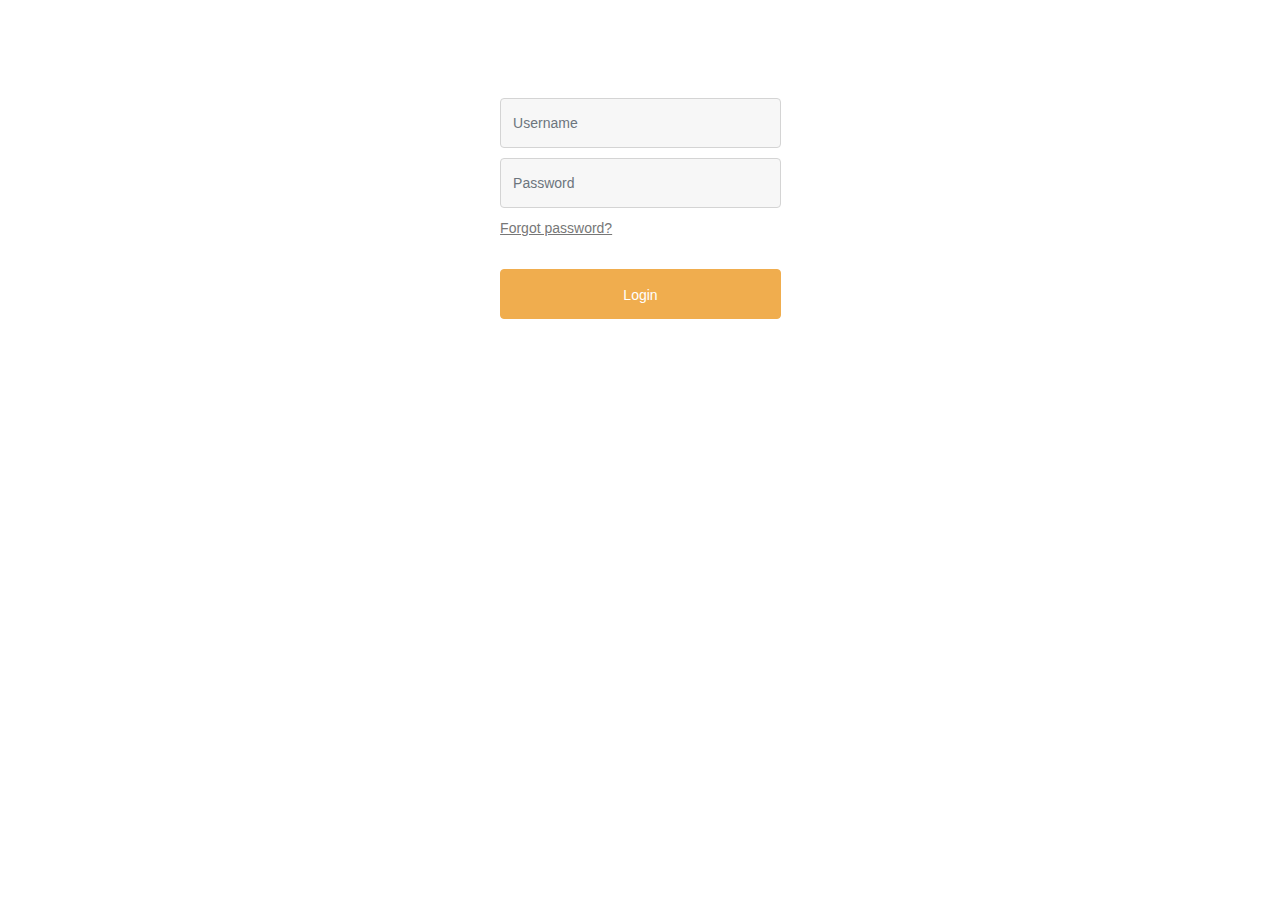
<file: templates/login.html>
<link href="//maxcdn.bootstrapcdn.com/bootstrap/4.1.1/css/bootstrap.min.css" rel="stylesheet" id="bootstrap-css">
<script src="//maxcdn.bootstrapcdn.com/bootstrap/4.1.1/js/bootstrap.min.js"></script>
<script src="//cdnjs.cloudflare.com/ajax/libs/jquery/2.2.4/jquery.min.js"></script>


<html>
  <head>
  <style>
      body#LoginForm{ background-image:url("https://hdwallsource.com/img/2014/9/blur-26347-27038-hd-wallpapers.jpg"); background-repeat:no-repeat; background-position:center; background-size:cover; padding:10px;}

    .form-heading { color:#fff; font-size:23px;}
    .panel h2{ color:#444444; font-size:18px; margin:0 0 8px 0;}
    .panel p { color:#777777; font-size:14px; margin-bottom:30px; line-height:24px;}
    .login-form .form-control {
      background: #f7f7f7 none repeat scroll 0 0;
      border: 1px solid #d4d4d4;
      border-radius: 4px;
      font-size: 14px;
      height: 50px;
      line-height: 50px;
    }
    .main-div {
      background: #ffffff none repeat scroll 0 0;
      border-radius: 2px;
      margin: 10px auto 30px;
      max-width: 38%;
      padding: 50px 70px 70px 71px;
    }

    .login-form .form-group {
      margin-bottom:10px;
    }
    .login-form{ text-align:center;}
    .forgot a {
      color: #777777;
      font-size: 14px;
      text-decoration: underline;
    }
    .login-form  .btn.btn-primary {
      background: #f0ad4e none repeat scroll 0 0;
      border-color: #f0ad4e;
      color: #ffffff;
      font-size: 14px;
      width: 100%;
      height: 50px;
      line-height: 50px;
      padding: 0;
    }
    .forgot {
      text-align: left; margin-bottom:30px;
    }
    .botto-text {
      color: #ffffff;
      font-size: 14px;
      margin: auto;
    }
    .login-form .btn.btn-primary.reset {
      background: #ff9900 none repeat scroll 0 0;
    }
    .back { text-align: left; margin-top:10px;}
    .back a {color: #444444; font-size: 13px;text-decoration: none;}

  </style>
<link href="//maxcdn.bootstrapcdn.com/bootstrap/4.1.1/css/bootstrap.min.css" rel="stylesheet" id="bootstrap-css">
<script src="//maxcdn.bootstrapcdn.com/bootstrap/4.1.1/js/bootstrap.min.js"></script>
<script src="//cdnjs.cloudflare.com/ajax/libs/jquery/3.2.1/jquery.min.js"></script>
  </head>
<body id="LoginForm">
  <div class="container">
    <h1 class="form-heading">login Form</h1>
      <div class="login-form">
        <div class="main-div">
          <form id="Login" action="/dashboard" method = "post">
              <div class="form-group">
                  <input type="text" class="form-control" placeholder="Username" name = "username">
              </div>
              <div class="form-group">
                  <input type="password" class="form-control" name = "password" placeholder="Password">
              </div>
              <div class="forgot">
                  <a href="reset.html">Forgot password?</a>
              </div>
              <button type="submit" class="btn btn-primary">Login</button>
          </form>
        </div>
    </div>
  </div>
</div>
</body>
</html>
</file>
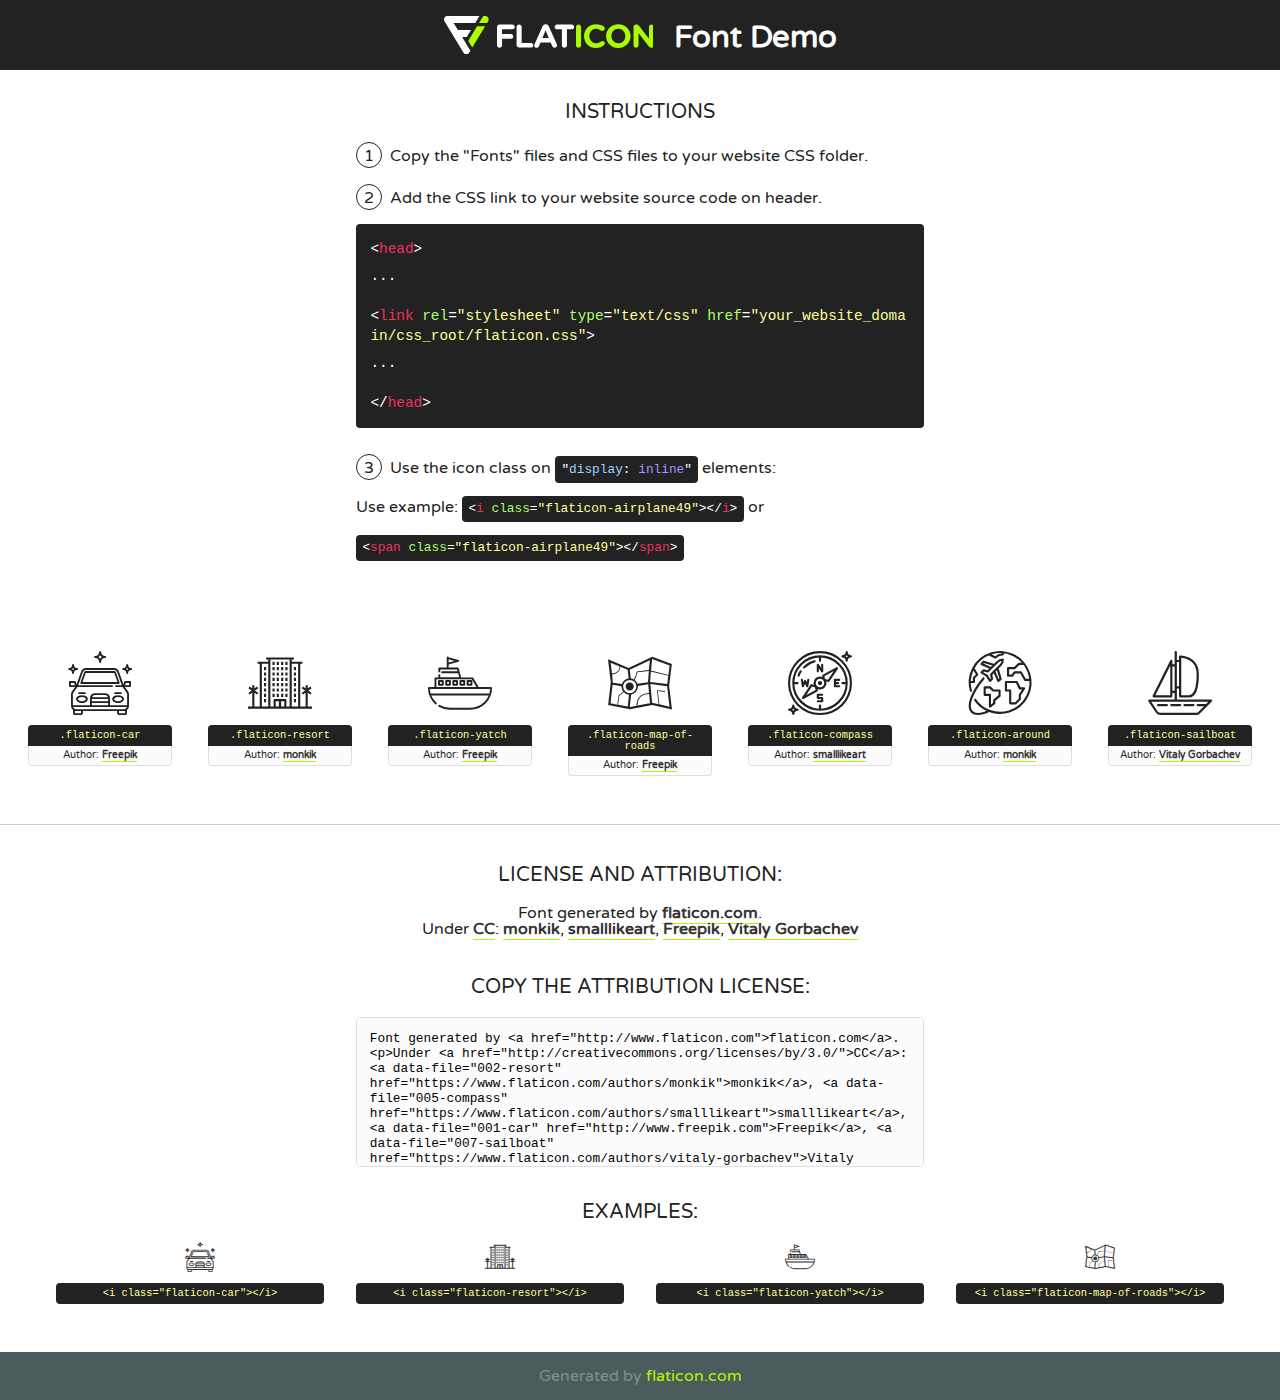
<file: static/fonts/flaticon/font/flaticon.html>
<!DOCTYPE html>
<!--
  Flaticon icon font: Flaticon
  Creation date: 05/07/2018 04:38
-->
<html>
<!DOCTYPE html>
<html>

<head>
    <title>Flaticon WebFont</title>
    <link href="http://fonts.googleapis.com/css?family=Varela+Round" rel="stylesheet" type="text/css" />
    <link rel="stylesheet" type="text/css" href="flaticon.css">
    <meta charset="UTF-8">
    <style>
    html, body, div, span, applet, object, iframe,
    h1, h2, h3, h4, h5, h6, p, blockquote, pre,
    a, abbr, acronym, address, big, cite, code,
    del, dfn, em, img, ins, kbd, q, s, samp,
    small, strike, strong, sub, sup, tt, var,
    b, u, i, center,
    dl, dt, dd, ol, ul, li,
    fieldset, form, label, legend,
    table, caption, tbody, tfoot, thead, tr, th, td,
    article, aside, canvas, details, embed, 
    figure, figcaption, footer, header, hgroup, 
    menu, nav, output, ruby, section, summary,
    time, mark, audio, video {
        margin: 0;
        padding: 0;
        border: 0;
        font-size: 100%;
        font: inherit;
        vertical-align: baseline;
    }
    /* HTML5 display-role reset for older browsers */
    article, aside, details, figcaption, figure, 
    footer, header, hgroup, menu, nav, section {
        display: block;
    }
    body {
        line-height: 1;
    }
    ol, ul {
        list-style: none;
    }
    blockquote, q {
        quotes: none;
    }
    blockquote:before, blockquote:after,
    q:before, q:after {
        content: '';
        content: none;
    }
    table {
        border-collapse: collapse;
        border-spacing: 0;
    }
    body {
        font-family: 'Varela Round', Helvetica, Arial, sans-serif;
        font-size: 16px;
        color: #222;
    }
    a {
        color: #333;
        border-bottom: 1px solid #a9fd00;
        font-weight: bold;
        text-decoration: none;
    }
    * {
        -moz-box-sizing: border-box;
        -webkit-box-sizing: border-box;
        box-sizing: border-box;
        margin: 0;
        padding: 0;
    }
    [class^="flaticon-"]:before, [class*=" flaticon-"]:before, [class^="flaticon-"]:after, [class*=" flaticon-"]:after {
        font-family: Flaticon;
        font-size: 30px;
        font-style: normal;
        margin-left: 20px;
        color: #333;
    }
    .wrapper {
        max-width: 600px;
        margin: auto;
        padding: 0 1em;
    }
    .title {
        font-size: 1.25em;
        text-align: center;
        margin-bottom: 1em;
        text-transform: uppercase;
    }
    header {
        text-align: center;
        background-color: #222;
        color: #fff;
        padding: 1em;
    }
    header .logo {
        width: 210px;
        height: 38px;
        display: inline-block;
        vertical-align: middle;
        margin-right: 1em;
        border: none;
    }
    header strong {
        font-size: 1.95em;
        font-weight: bold;
        vertical-align: middle;
        margin-top: 5px;
        display: inline-block;
    }
    .demo {
        margin: 2em auto;
        line-height: 1.25em;
    }
    .demo ul li {
        margin-bottom: 1em;
    }
    .demo ul li .num {
        color: #222;
        border-radius: 20px;
        display: inline-block;
        width: 26px;
        padding: 3px;
        height: 26px;
        text-align: center;
        margin-right: 0.5em;
        border: 1px solid #222;
    }
    .demo ul li code {
        background-color: #222;
        border-radius: 4px;
        padding: 0.25em 0.5em;
        display: inline-block;
        color: #fff;
        font-family: Consolas,Monaco,Lucida Console,Liberation Mono,DejaVu Sans Mono,Bitstream Vera Sans Mono,Courier New, monospace;
        font-weight: lighter;
        margin-top: 1em;
        font-size: 0.8em;
        word-break: break-all;
    }
    .demo ul li code.big {
        padding: 1em;
        font-size: 0.9em;
    }
    .demo ul li code .red {
        color: #EF3159;
    }
    .demo ul li code .green {
        color: #ACFF65;
    }
    .demo ul li code .yellow {
        color: #FFFF99;
    }
    .demo ul li code .blue {
        color: #99D3FF;
    }
    .demo ul li code .purple {
        color: #A295FF;
    }
    .demo ul li code .dots {
        margin-top: 0.5em;
        display: block;
    }
    #glyphs {
        border-bottom: 1px solid #ccc;
        padding: 2em 0;
        text-align: center;
    }
    .glyph {
        display: inline-block;
        width: 9em;
        margin: 1em;
        text-align: center;
        vertical-align: top;
        background: #FFF;
    }
    .glyph .glyph-icon {
        padding: 10px;
        display: block;
        font-family:"Flaticon";
        font-size: 64px;
        line-height: 1;
    }
    .glyph .glyph-icon:before {
        font-size: 64px;
        color: #222;
        margin-left: 0;
    }
    .class-name {
        font-size: 0.65em;
        background-color: #222;
        color: #fff;
        border-radius: 4px 4px 0 0;
        padding: 0.5em;
        color: #FFFF99;
        font-family: Consolas,Monaco,Lucida Console,Liberation Mono,DejaVu Sans Mono,Bitstream Vera Sans Mono,Courier New, monospace;
    }
    .author-name {
        font-size: 0.6em;
        background-color: #fcfcfd;
        border: 1px solid #DEDEE4;
        border-top: 0;
        border-radius: 0 0 4px 4px;
        padding: 0.5em;
    }
    .class-name:last-child {
        font-size: 10px;
        color:#888;
    }
    .class-name:last-child a {
        font-size: 10px;
        color:#555;
    }
    .class-name:last-child a:hover {
        color:#a9fd00;
    }
    .glyph > input {
        display: block;
        width: 100px;
        margin: 5px auto;
        text-align: center;
        font-size: 12px;
        cursor: text;
    }
    .glyph > input.icon-input {
        font-family:"Flaticon";
        font-size: 16px;
        margin-bottom: 10px;
    }
    .attribution .title {
        margin-top: 2em;
    }
    .attribution textarea {
        background-color: #fcfcfd;
        padding: 1em;
        border: none;
        box-shadow: none;
        border: 1px solid #DEDEE4;
        border-radius: 4px;
        resize: none;
        width: 100%;
        height: 150px;
        font-size: 0.8em;
        font-family: Consolas,Monaco,Lucida Console,Liberation Mono,DejaVu Sans Mono,Bitstream Vera Sans Mono,Courier New, monospace;
        -webkit-appearance: none;
    }
    .iconsuse {
        margin: 2em auto;
        text-align: center;
        max-width: 1200px;
    }
    .iconsuse:after {
        content: '';
        display: table;
        clear: both;
    }
    .iconsuse .image {
        float: left;
        width: 25%;
        padding: 0 1em;
    }
    .iconsuse .image p {
        margin-bottom: 1em;
    }
    .iconsuse .image span {
        display: block;
        font-size: 0.65em;
        background-color: #222;
        color: #fff;
        border-radius: 4px;
        padding: 0.5em;
        color: #FFFF99;
        margin-top: 1em;
        font-family: Consolas,Monaco,Lucida Console,Liberation Mono,DejaVu Sans Mono,Bitstream Vera Sans Mono,Courier New, monospace;
    }
    #footer {
        text-align: center;
        background-color: #4C5B5C;
        color: #7c9192;
        padding: 1em;
    }
    #footer a {
        border: none;
        color: #a9fd00;
        font-weight: normal;
    }
    @media (max-width: 960px) {
        .iconsuse .image {
            width: 50%;
        }
    }
    @media (max-width: 560px) {
        .iconsuse .image {
            width: 100%;
        }
    }
    </style>
</head>

<body class="characters-off">

    <header>
        <a href="http://www.flaticon.com" target="_blank" class="logo">
            <svg version="1.1" xmlns="http://www.w3.org/2000/svg" xmlns:xlink="http://www.w3.org/1999/xlink" xmlns:a="http://ns.adobe.com/AdobeSVGViewerExtensions/3.0/" viewBox="0 0 560.875 102.036" enable-background="new 0 0 560.875 102.036" xml:space="preserve">
                <defs>
                </defs>
                <g>
                    <g class="letters">
                        <path fill="#ffffff" d="M141.596,29.675c0-3.777,2.985-6.767,6.764-6.767h34.438c3.426,0,6.15,2.728,6.15,6.15
                        c0,3.43-2.724,6.149-6.15,6.149h-27.674v13.091h23.719c3.429,0,6.151,2.724,6.151,6.15c0,3.43-2.723,6.149-6.151,6.149h-23.719
                        v17.574c0,3.773-2.986,6.761-6.764,6.761c-3.779,0-6.764-2.989-6.764-6.761V29.675z"></path>
                        <path fill="#ffffff" d="M193.844,29.149c0-3.781,2.985-6.767,6.764-6.767c3.776,0,6.763,2.985,6.763,6.767v42.957h25.039
                        c3.426,0,6.149,2.726,6.149,6.153c0,3.425-2.723,6.15-6.149,6.15h-31.802c-3.779,0-6.764-2.986-6.764-6.768V29.149z"></path>
                        <path fill="#ffffff" d="M241.891,75.71l21.438-48.407c1.492-3.341,4.215-5.357,7.906-5.357h0.792
                        c3.686,0,6.323,2.017,7.815,5.357l21.439,48.407c0.436,0.967,0.701,1.845,0.701,2.723c0,3.602-2.809,6.501-6.414,6.501
                        c-3.161,0-5.269-1.845-6.499-4.655l-4.132-9.661h-27.059l-4.301,10.102c-1.144,2.631-3.426,4.214-6.237,4.214
                        c-3.517,0-6.24-2.81-6.24-6.325C241.1,77.64,241.451,76.677,241.891,75.71z M279.932,58.666l-8.521-20.297l-8.526,20.297H279.932
                        z"></path>
                        <path fill="#ffffff" d="M314.864,35.387H301.86c-3.429,0-6.239-2.813-6.239-6.238c0-3.429,2.811-6.24,6.239-6.24h39.533
                        c3.426,0,6.237,2.811,6.237,6.24c0,3.425-2.811,6.238-6.237,6.238h-13.001v42.785c0,3.773-2.99,6.761-6.764,6.761
                        c-3.779,0-6.764-2.989-6.764-6.761V35.387z"></path>
                        <path fill="#A9FD00" d="M352.615,29.149c0-3.781,2.985-6.767,6.767-6.767c3.774,0,6.761,2.985,6.761,6.767v49.024
                        c0,3.773-2.987,6.761-6.761,6.761c-3.781,0-6.767-2.989-6.767-6.761V29.149z"></path>
                        <path fill="#A9FD00" d="M374.132,53.836v-0.179c0-17.481,13.178-31.801,32.065-31.801c9.22,0,15.459,2.458,20.557,6.238
                        c1.402,1.054,2.637,2.985,2.637,5.357c0,3.692-2.985,6.59-6.681,6.59c-1.845,0-3.071-0.702-4.044-1.319
                        c-3.776-2.813-7.729-4.393-12.562-4.393c-10.364,0-17.831,8.611-17.831,19.154v0.173c0,10.542,7.291,19.329,17.831,19.329
                        c5.715,0,9.492-1.756,13.359-4.834c1.049-0.874,2.458-1.491,4.039-1.491c3.429,0,6.325,2.813,6.325,6.236
                        c0,2.106-1.056,3.78-2.282,4.834c-5.539,4.834-12.036,7.733-21.878,7.733C387.572,85.464,374.132,71.493,374.132,53.836z"></path>
                        <path fill="#A9FD00" d="M433.009,53.836v-0.179c0-17.481,13.79-31.801,32.766-31.801c18.981,0,32.592,14.143,32.592,31.628v0.173
                        c0,17.483-13.785,31.807-32.769,31.807C446.625,85.464,433.009,71.32,433.009,53.836z M484.224,53.836v-0.179
                        c0-10.539-7.725-19.326-18.626-19.326c-10.893,0-18.449,8.611-18.449,19.154v0.173c0,10.542,7.73,19.329,18.626,19.329
                        C476.676,72.986,484.224,64.378,484.224,53.836z"></path>
                        <path fill="#A9FD00" d="M506.233,29.321c0-3.774,2.99-6.763,6.767-6.763h1.401c3.252,0,5.183,1.583,7.029,3.953l26.093,34.265
                        V29.059c0-3.692,2.99-6.677,6.681-6.677c3.683,0,6.671,2.985,6.671,6.677v48.934c0,3.78-2.987,6.765-6.764,6.765h-0.436
                        c-3.257,0-5.188-1.581-7.034-3.953l-27.056-35.492v32.944c0,3.687-2.985,6.676-6.678,6.676c-3.683,0-6.673-2.989-6.673-6.676
                        V29.321z"></path>
                    </g>
                    <g class="insignia">
                        <path fill="#ffffff" d="M48.372,56.137h12.517l11.156-18.537H37.186L25.688,18.539h57.825L94.668,0H9.271
                        C5.925,0,2.842,1.801,1.198,4.716c-1.644,2.907-1.593,6.482,0.134,9.343l50.38,83.501c1.678,2.781,4.689,4.476,7.938,4.476
                        c3.246,0,6.257-1.695,7.935-4.476l2.898-4.804L48.372,56.137z"></path>
                        <g class="i">
                            <path fill="#A9FD00" d="M93.575,18.539h0.031v0.004l21.652,0.004l2.705-4.488c1.727-2.861,1.778-6.436,0.133-9.343
                            C116.454,1.801,113.371,0,110.026,0h-5.294L93.575,18.539z"></path>
                            <polygon fill="#A9FD00" points="88.291,27.356 64.725,66.486 75.519,84.404 109.942,27.356"></polygon>
                        </g>
                    </g>
                </g>
            </svg>
        </a>
        <strong>Font Demo</strong>
    </header>


    <section class="demo wrapper">

        <p class="title">Instructions</p>

        <ul>
            <li>
                <span class="num">1</span>Copy the "Fonts" files and CSS files to your website CSS folder.
            </li>
            <li>
                <span class="num">2</span>Add the CSS link to your website source code on header.
                <code class="big">
                    &lt;<span class="red">head</span>&gt;
                    <br/><span class="dots">...</span>
                    <br/>&lt;<span class="red">link</span> <span class="green">rel</span>=<span class="yellow">"stylesheet"</span> <span class="green">type</span>=<span class="yellow">"text/css"</span> <span class="green">href</span>=<span class="yellow">"your_website_domain/css_root/flaticon.css"</span>&gt;
                    <br/><span class="dots">...</span>
                    <br/>&lt;/<span class="red">head</span>&gt;
                </code>
            </li>

            <li>
                <p>
                    <span class="num">3</span>Use the icon class on <code>"<span class="blue">display</span>:<span class="purple"> inline</span>"</code> elements:
                    <br />
                    Use example: <code>&lt;<span class="red">i</span> <span class="green">class</span>=<span class="yellow">&quot;flaticon-airplane49&quot;</span>&gt;&lt;/<span class="red">i</span>&gt;</code> or <code>&lt;<span class="red">span</span> <span class="green">class</span>=<span class="yellow">&quot;flaticon-airplane49&quot;</span>&gt;&lt;/<span class="red">span</span>&gt;</code>
            </li>
        </ul>

    </section>




   <section id="glyphs">          
    
      
        <div class="glyph"><div class="glyph-icon flaticon-car"></div>
            <div class="class-name">.flaticon-car</div>
            <div class="author-name">Author: <a data-file="001-car" href="http://www.freepik.com">Freepik</a> </div> 
        </div>        
        
        <div class="glyph"><div class="glyph-icon flaticon-resort"></div>
            <div class="class-name">.flaticon-resort</div>
            <div class="author-name">Author: <a data-file="002-resort" href="https://www.flaticon.com/authors/monkik">monkik</a> </div> 
        </div>        
        
        <div class="glyph"><div class="glyph-icon flaticon-yatch"></div>
            <div class="class-name">.flaticon-yatch</div>
            <div class="author-name">Author: <a data-file="003-yatch" href="http://www.freepik.com">Freepik</a> </div> 
        </div>        
        
        <div class="glyph"><div class="glyph-icon flaticon-map-of-roads"></div>
            <div class="class-name">.flaticon-map-of-roads</div>
            <div class="author-name">Author: <a data-file="004-map-of-roads" href="http://www.freepik.com">Freepik</a> </div> 
        </div>        
        
        <div class="glyph"><div class="glyph-icon flaticon-compass"></div>
            <div class="class-name">.flaticon-compass</div>
            <div class="author-name">Author: <a data-file="005-compass" href="https://www.flaticon.com/authors/smalllikeart">smalllikeart</a> </div> 
        </div>        
        
        <div class="glyph"><div class="glyph-icon flaticon-around"></div>
            <div class="class-name">.flaticon-around</div>
            <div class="author-name">Author: <a data-file="006-around" href="https://www.flaticon.com/authors/monkik">monkik</a> </div> 
        </div>        
        
        <div class="glyph"><div class="glyph-icon flaticon-sailboat"></div>
            <div class="class-name">.flaticon-sailboat</div>
            <div class="author-name">Author: <a data-file="007-sailboat" href="https://www.flaticon.com/authors/vitaly-gorbachev">Vitaly Gorbachev</a> </div> 
        </div>        
        

    </section>



    <section class="attribution wrapper"   style="text-align:center;">

      <div class="title">License and attribution:</div><div class="attrDiv">Font generated by <a href="http://www.flaticon.com">flaticon.com</a>. <div><p>Under <a href="http://creativecommons.org/licenses/by/3.0/">CC</a>: <a data-file="002-resort" href="https://www.flaticon.com/authors/monkik">monkik</a>, <a data-file="005-compass" href="https://www.flaticon.com/authors/smalllikeart">smalllikeart</a>, <a data-file="001-car" href="http://www.freepik.com">Freepik</a>, <a data-file="007-sailboat" href="https://www.flaticon.com/authors/vitaly-gorbachev">Vitaly Gorbachev</a></p>  </div>
      </div>
      <div class="title">Copy the Attribution License:</div>

    <textarea onclick="this.focus();this.select();">Font generated by &lt;a href=&quot;http://www.flaticon.com&quot;&gt;flaticon.com&lt;/a&gt;. <p>Under <a href="http://creativecommons.org/licenses/by/3.0/">CC</a>: <a data-file="002-resort" href="https://www.flaticon.com/authors/monkik">monkik</a>, <a data-file="005-compass" href="https://www.flaticon.com/authors/smalllikeart">smalllikeart</a>, <a data-file="001-car" href="http://www.freepik.com">Freepik</a>, <a data-file="007-sailboat" href="https://www.flaticon.com/authors/vitaly-gorbachev">Vitaly Gorbachev</a></p>  
     </textarea>

    </section>

    <section class="iconsuse">

          <div class="title">Examples:</div>            
             
            <div class="image">
                <p>
                    <i class="glyph-icon flaticon-car"></i> 
                    <span>&lt;i class=&quot;flaticon-car&quot;&gt;&lt;/i&gt;</span>
                </p>
            </div>
            
            <div class="image">
                <p>
                    <i class="glyph-icon flaticon-resort"></i> 
                    <span>&lt;i class=&quot;flaticon-resort&quot;&gt;&lt;/i&gt;</span>
                </p>
            </div>
            
            <div class="image">
                <p>
                    <i class="glyph-icon flaticon-yatch"></i> 
                    <span>&lt;i class=&quot;flaticon-yatch&quot;&gt;&lt;/i&gt;</span>
                </p>
            </div>
            
            <div class="image">
                <p>
                    <i class="glyph-icon flaticon-map-of-roads"></i> 
                    <span>&lt;i class=&quot;flaticon-map-of-roads&quot;&gt;&lt;/i&gt;</span>
                </p>
            </div>
                       
        </div>
                            
    </section>

<div id="footer">
    <div>Generated by <a href="http://www.flaticon.com">flaticon.com</a>
    </div>
</div>



</body>
</html>
</file>
<file: static/fonts/flaticon/font/flaticon.css>
/*
  	Flaticon icon font: Flaticon
  	Creation date: 05/07/2018 04:38
  	*/

@font-face {
  font-family: "Flaticon";
  src: url("./Flaticon.eot");
  src: url("./Flaticon.eot?#iefix") format("embedded-opentype"),
       url("./Flaticon.woff") format("woff"),
       url("./Flaticon.ttf") format("truetype"),
       url("./Flaticon.svg#Flaticon") format("svg");
  font-weight: normal;
  font-style: normal;
}

@media screen and (-webkit-min-device-pixel-ratio:0) {
  @font-face {
    font-family: "Flaticon";
    src: url("./Flaticon.svg#Flaticon") format("svg");
  }
}

[class^="flaticon-"]:before, [class*=" flaticon-"]:before,
[class^="flaticon-"]:after, [class*=" flaticon-"]:after {   
  font-family: Flaticon;
  font-style: normal;
}

.flaticon-car:before { content: "\f100"; }
.flaticon-resort:before { content: "\f101"; }
.flaticon-yatch:before { content: "\f102"; }
.flaticon-map-of-roads:before { content: "\f103"; }
.flaticon-compass:before { content: "\f104"; }
.flaticon-around:before { content: "\f105"; }
.flaticon-sailboat:before { content: "\f106"; }
</file>
